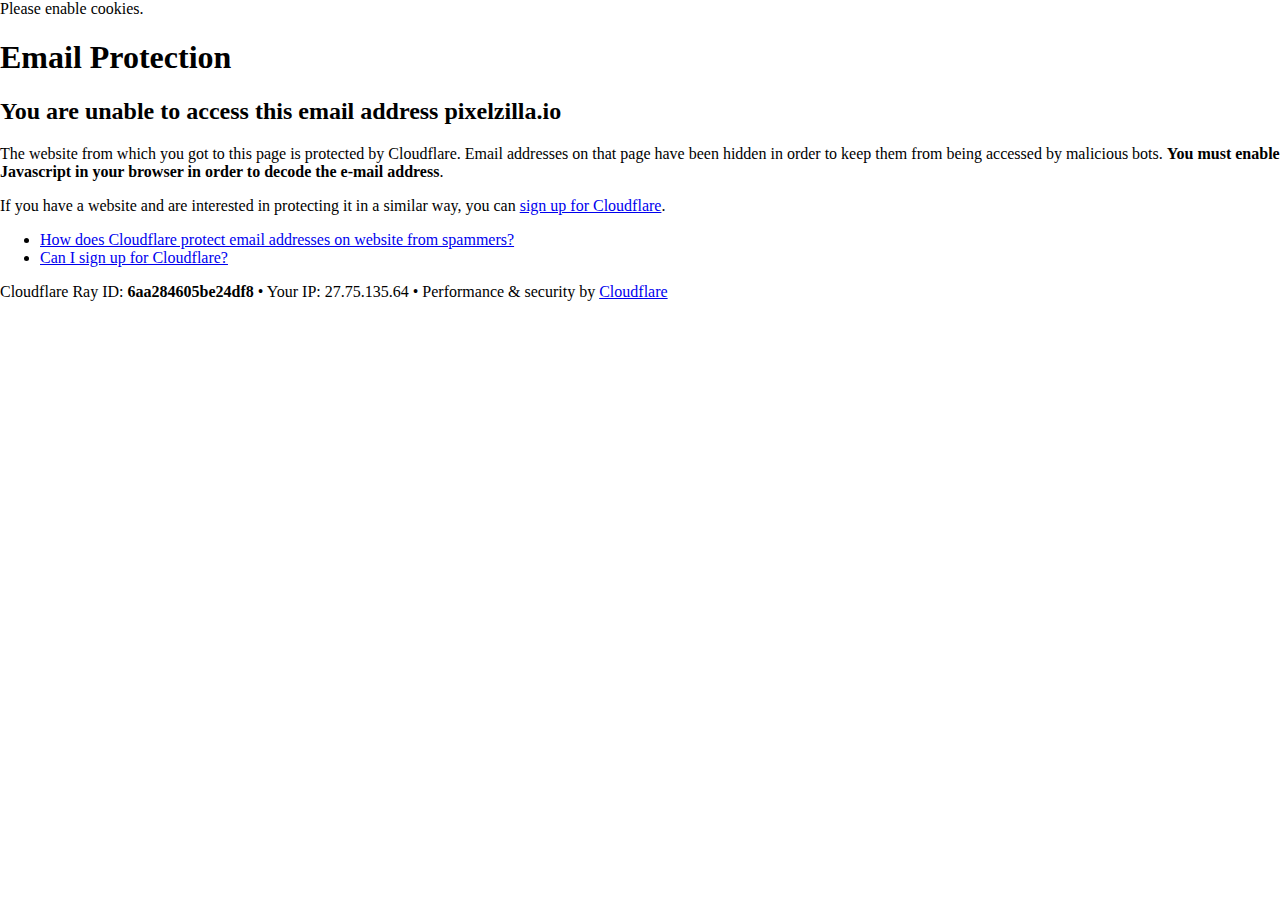
<file: loki/cdn-cgi/l/email-protection.html>
<!DOCTYPE html>
<!--[if lt IE 7]> <html class="no-js ie6 oldie" lang="en-US"> <![endif]-->
<!--[if IE 7]>    <html class="no-js ie7 oldie" lang="en-US"> <![endif]-->
<!--[if IE 8]>    <html class="no-js ie8 oldie" lang="en-US"> <![endif]-->
<!--[if gt IE 8]><!--> <html class="no-js" lang="en-US"> <!--<![endif]-->

<!-- Mirrored from pixelzilla.io/cdn-cgi/l/email-protection by HTTrack Website Copier/3.x [XR&CO'2014], Sun, 07 Nov 2021 00:41:39 GMT -->
<!-- Added by HTTrack --><meta http-equiv="content-type" content="text/html;charset=UTF-8" /><!-- /Added by HTTrack -->
<head>
<title>Email Protection | Cloudflare</title>
<meta charset="UTF-8" />
<meta http-equiv="Content-Type" content="text/html; charset=UTF-8" />
<meta http-equiv="X-UA-Compatible" content="IE=Edge,chrome=1" />
<meta name="robots" content="noindex, nofollow" />
<meta name="viewport" content="width=device-width,initial-scale=1" />
<link rel="stylesheet" id="cf_styles-css" href="https://pixelzilla.io/cdn-cgi/styles/cf.errors.css" type="text/css" media="screen,projection" />
<!--[if lt IE 9]><link rel="stylesheet" id='cf_styles-ie-css' href="/cdn-cgi/styles/cf.errors.ie.css" type="text/css" media="screen,projection" /><![endif]-->
<style type="text/css">body{margin:0;padding:0}</style>


<!--[if gte IE 10]><!-->
<script>
  if (!navigator.cookieEnabled) {
    window.addEventListener('DOMContentLoaded', function () {
      var cookieEl = document.getElementById('cookie-alert');
      cookieEl.style.display = 'block';
    })
  }
</script>
<!--<![endif]-->


</head>
<body>
  <div id="cf-wrapper">
    <div class="cf-alert cf-alert-error cf-cookie-error" id="cookie-alert" data-translate="enable_cookies">Please enable cookies.</div>
    <div id="cf-error-details" class="cf-error-details-wrapper">
      <div class="cf-wrapper cf-header cf-error-overview">
        <h1 data-translate="block_headline">Email Protection</h1>
        <h2 class="cf-subheadline"><span data-translate="unable_to_access">You are unable to access this email address</span> pixelzilla.io</h2>
      </div><!-- /.header -->

      <div class="cf-section cf-wrapper">
        <div class="cf-columns two">
          <div class="cf-column">
            <p>The website from which you got to this page is protected by Cloudflare. Email addresses on that page have been hidden in order to keep them from being accessed by malicious bots. <strong>You must enable Javascript in your browser in order to decode the e-mail address</strong>.</p>
            <p>If you have a website and are interested in protecting it in a similar way, you can <a rel="noopener noreferrer" href="https://www.cloudflare.com/sign-up?utm_source=email_protection">sign up for Cloudflare</a>.</p>
          </div>

          <div class="cf-column">
            <div class="grid_4">
              <div class="rail">
                  <div class="panel">
                      <ul class="nobullets">
                        <li><a rel="noopener noreferrer" class="modal-link-faq" href="https://support.cloudflare.com/hc/en-us/articles/200170016-What-is-Email-Address-Obfuscation-">How does Cloudflare protect email addresses on website from spammers?</a></li>
                        <li><a rel="noopener noreferrer" class="modal-link-faq" href="https://support.cloudflare.com/hc/en-us/categories/200275218-Getting-Started">Can I sign up for Cloudflare?</a></li>
                    </ul>
                </div>
              </div>
            </div>
          </div>
        </div>
      </div><!-- /.section -->

      <div class="cf-error-footer cf-wrapper w-240 lg:w-full py-10 sm:py-4 sm:px-8 mx-auto text-center sm:text-left border-solid border-0 border-t border-gray-300">
  <p class="text-13">
    <span class="cf-footer-item sm:block sm:mb-1">Cloudflare Ray ID: <strong class="font-semibold">6aa284605be24df8</strong></span>
    <span class="cf-footer-separator sm:hidden">&bull;</span>
    <span class="cf-footer-item sm:block sm:mb-1"><span>Your IP</span>: 27.75.135.64</span>
    <span class="cf-footer-separator sm:hidden">&bull;</span>
    <span class="cf-footer-item sm:block sm:mb-1"><span>Performance &amp; security by</span> <a rel="noopener noreferrer" href="https://www.cloudflare.com/5xx-error-landing" id="brand_link" target="_blank">Cloudflare</a></span>
    
  </p>
</div><!-- /.error-footer -->


    </div><!-- /#cf-error-details -->
  </div><!-- /#cf-wrapper -->

  <script type="text/javascript">
  window._cf_translation = {};
  
  
</script>

</body>

<!-- Mirrored from pixelzilla.io/cdn-cgi/l/email-protection by HTTrack Website Copier/3.x [XR&CO'2014], Sun, 07 Nov 2021 00:41:39 GMT -->
</html>
</file>
